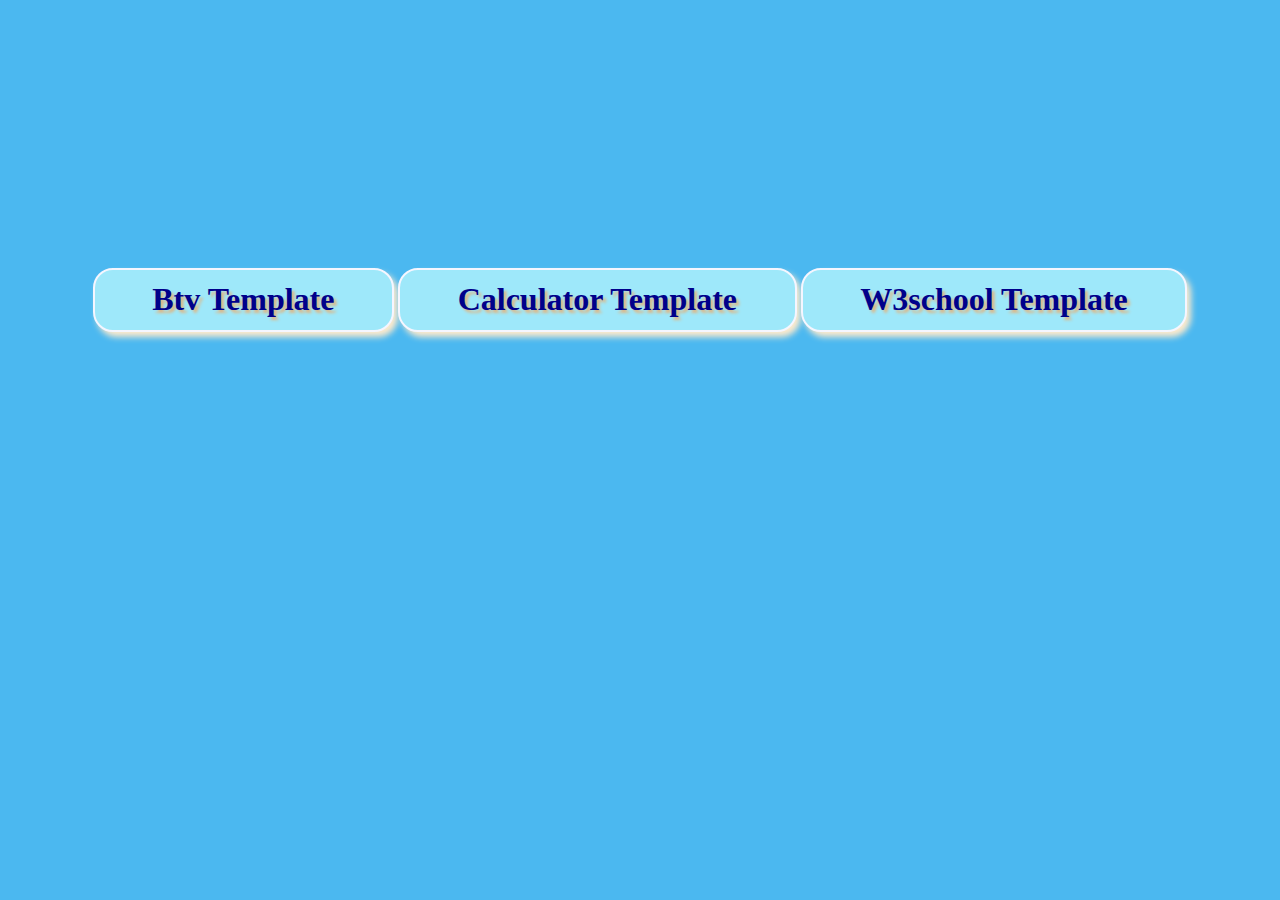
<file: public_html/index.html>
<!DOCTYPE html>
<html>
    <head>
        <meta charset="UTF-8">
        <meta name="viewport" content="width=device-width, initial-scale=1.0">
        <title>Templates</title>
        <link href="styles/style.css" rel="stylesheet"/>
    </head>
    <body>
        <div id="wrap">
            <a href="btv.html" class='button'>btv template</a>
            <a href="CalcAndMusicTemplate.html" class='button'>calculator template</a>
            <a href="w3school.html" class='button'>w3school template</a>
        </div>
    </body>
</html>
</file>
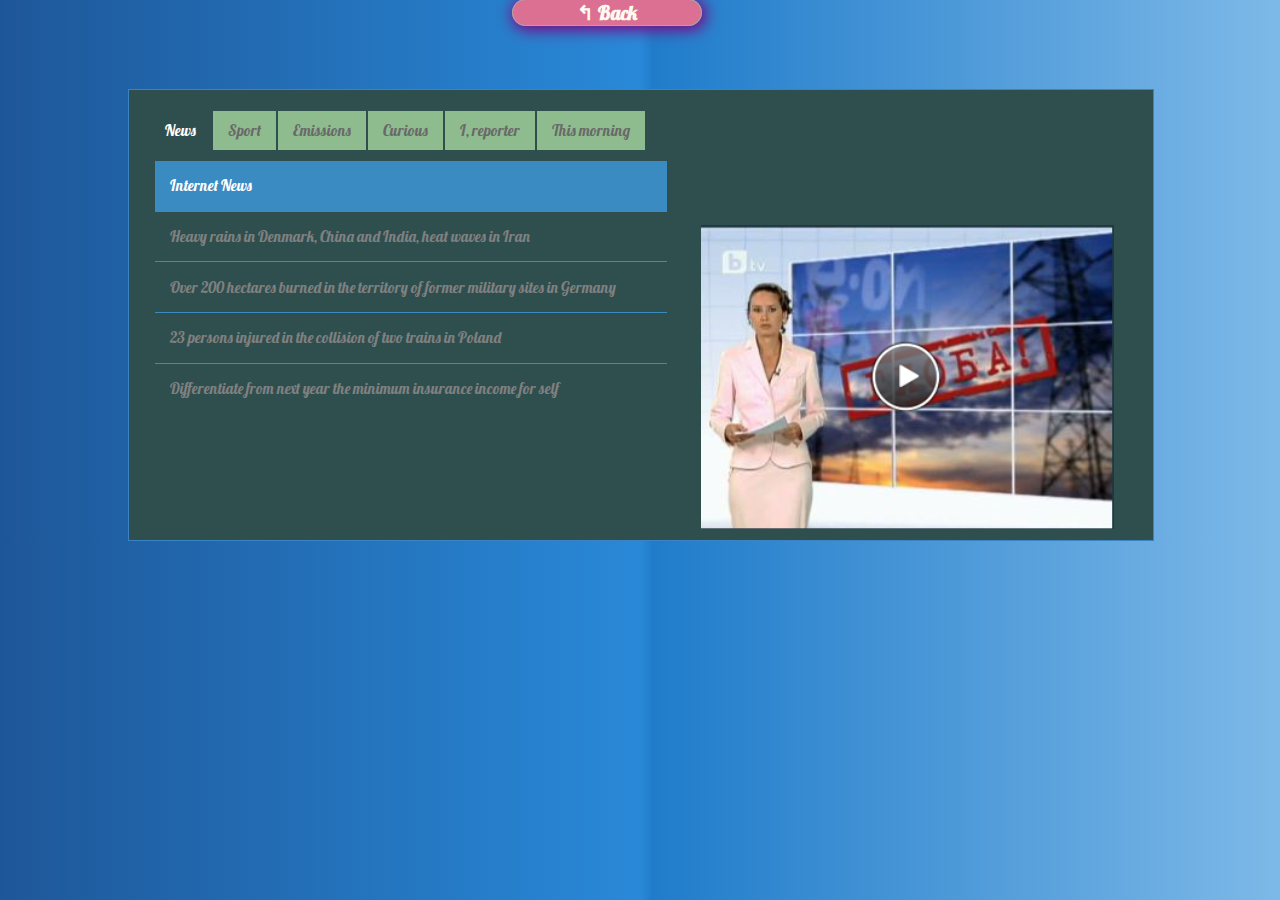
<file: public_html/btv.html>
<!DOCTYPE html>
<html>
    <head>
        <meta charset="UTF-8">
        <meta name="viewport" content="width=device-width, initial-scale=1.0">
        <title>BTV</title>
        <link href='http://fonts.googleapis.com/css?family=Lobster' 
              rel='stylesheet' type='text/css'>
        <link href="styles/btv.css" type="text/css" rel="stylesheet"/>
        <script src="https://code.jquery.com/jquery-2.1.4.min.js" type="text/javascript"></script>
        <script src="scripts/btv.js" type="text/javascript"></script>
    </head>
    <body>
        <a href="index.html" class="button">&Lsh; back</a>
        <div id="container">
            <nav>
                <ul id="menu">
                    <li>
                        <a href="#" class="active">News</a>
                    </li>
                    <li>
                        <a href="#">Sport</a>
                    </li>
                    <li>
                        <a href="#">Emissions</a>
                    </li>
                    <li>
                        <a href="#">Curious</a>
                    </li>
                    <li>
                        <a href="#">I, reporter</a>
                    </li>
                    <li>
                        <a href="#">This morning</a>
                    </li>
                </ul>                
            </nav>
            <div id="content">
                <p class="active">Internet News</p>
                <p>Heavy rains in Denmark, China and India, heat waves in 
                    Iran</p>
                <p>Over 200 hectares burned in the territory of 
                    former military sites in Germany
                </p>
                <p>23 persons injured in the collision of 
                    two trains in Poland</p>
                <p>Differentiate from next year the 
                    minimum insurance income for self</p>
                <img alt="Video" src="img/btv.png" title="Btv Video" />
            </div>
        </div>
    </body>
</html>
</file>
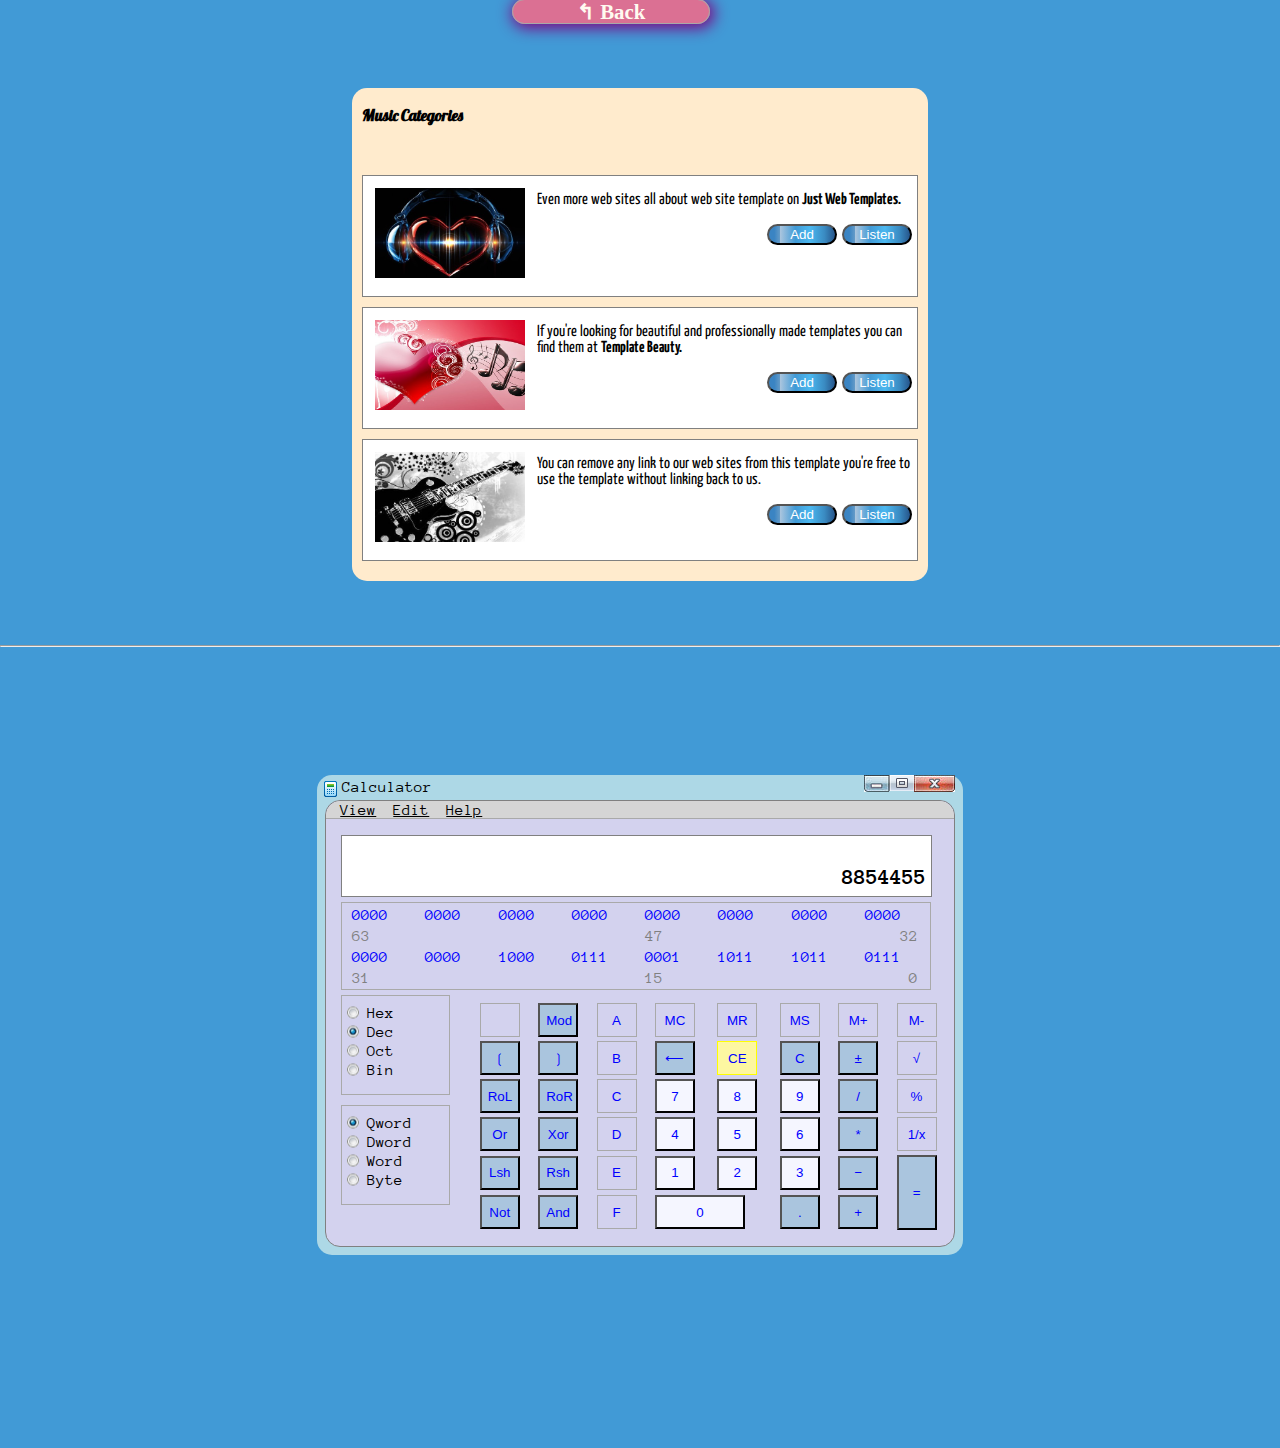
<file: public_html/CalcAndMusicTemplate.html>
<!DOCTYPE html>
<html>
    <head>
        <meta charset="UTF-8">
        <meta name="viewport" content="width=device-width, initial-scale=1.0">
        <title>Table & Music Form Template</title>
        <link href='http://fonts.googleapis.com/css?family=Lobster' 
              rel='stylesheet' type='text/css'>
        <link href='http://fonts.googleapis.com/css?family=Yanone+Kaffeesatz' 
              rel='stylesheet' type='text/css'>
        <link href='http://fonts.googleapis.com/css?family=Anonymous+Pro' 
              rel='stylesheet' type='text/css'>
        <link href="styles/calc-and-music-template.css" rel="stylesheet" type="text/css" />
    </head>
    <body>
        <a href="index.html" class="button">&Lsh; back</a>
        <div id="conteiner">
            <p id="heading">Music Categories</p>
            <div>
                <img alt="f.image" src="img/MUSIC-HEART.jpg" />
                <p>Even more web sites all about web site template on 
                    <span class="bold">Just Web Templates.</span>
                </p>
                <button>Listen</button>
                <button>Add</button>
            </div>
            <div>
                <img alt="f.image" src="img/Music_Heart.jpg" />
                <p>If you're looking for beautiful and professionally made 
                    templates you can find them at
                    <span class="bold">Template Beauty.</span>
                </p>
                <button>Listen</button>
                <button>Add</button>
            </div>
            <div>
                <img alt="f.image" src="img/music.jpg" />
                <p>You can remove any link to our web sites from this 
                    template you're free to use the template without 
                    linking back to us.
                </p>
                <button>Listen</button>
                <button>Add</button>
            </div>
        </div>
        <hr />
        <div id="holder-calc">
            <img alt="calculator" src="img/calculator.png" class="float-left" />
            <span class="float-left">Calculator</span>
            <img alt="close" src="img/close.jpg" class="float-right" id="margin-right" />
            <img alt="maximize" src="img/maximize.png" class="float-right" />
            <img alt="minimize" src="img/minimize.jpg" class="float-right" />
            <div id="conteiner-calculator">
                <ul id="menu">
                    <li>
                        <span class="first-letter">View</span>
                    </li>
                    <li>
                        <span class="first-letter">Edit</span>
                    </li>
                    <li>
                        <span class="first-letter">Help</span>
                    </li>
                </ul>
                <div id="conteiner-table">
                    <div id="textbox">8854455</div>                           
                    <table id="disable-table">
                        <tr>
                            <td class="padding-left">0000</td>
                            <td class="padding-left">0000</td>
                            <td class="padding-left">0000</td>
                            <td class="padding-left">0000</td>
                            <td class="padding-left">0000</td>
                            <td class="padding-left">0000</td>
                            <td class="padding-left">0000</td>
                            <td class="padding-left">0000</td>
                        </tr>
                        <tr class="binary-code">
                            <td colspan="4" class="padding-left">63</td>
                            <td colspan="3" class="padding-left">47</td>
                            <td class="padding-left">32</td>
                        </tr>
                        <tr>
                            <td class="padding-left">0000</td>
                            <td class="padding-left">0000</td>
                            <td class="padding-left">1000</td>
                            <td class="padding-left">0111</td>
                            <td class="padding-left">0001</td>
                            <td class="padding-left">1011</td>
                            <td class="padding-left">1011</td>
                            <td class="padding-left">0111</td>
                        </tr>
                        <tr class="binary-code">
                            <td colspan="4" class="padding-left">31</td>
                            <td colspan="3" class="padding-left">15</td>
                            <td class="padding-left">0</td>
                        </tr>
                    </table>
                    <div id="ul">
                        <ul>
                            <li>Hex</li>
                            <li class="radio-on">Dec</li>
                            <li>Oct</li>
                            <li>Bin</li>
                        </ul>
                    </div>
                    <div id="ul1">
                        <ul>
                            <li class="radio-on">Qword</li>
                            <li>Dword</li>
                            <li>Word</li>
                            <li>Byte</li>
                        </ul>
                    </div>
                    <table id="table-input">
                        <tr>
                            <td>
                                <input type="button" class="background-color" disabled="disabled" value=" " />
                            </td>
                            <td>
                                <input type="button" class="background-blue" value="Mod" />
                            </td>
                            <td>
                                <input type="button" class="background-color" disabled="disabled" value="A" />
                            </td>
                            <td>
                                <input type="button" class="background-color" disabled="disabled" value="MC" />
                            </td>
                            <td>
                                <input type="button" class="background-color" disabled="disabled" value="MR" />
                            </td>
                            <td>
                                <input type="button" class="background-color" disabled="disabled" value="MS" />
                            </td>
                            <td>
                                <input type="button" class="background-color" disabled="disabled" value="M+" />
                            </td>
                            <td>
                                <input type="button" class="background-color" disabled="disabled" value="M-" />
                            </td>
                        </tr>
                        <tr>
                            <td>
                                <input type="button" class="background-blue" value="&lbbrk;" />
                            </td>
                            <td>
                                <input type="button" class="background-blue" value="&rbbrk;" />
                            </td>
                            <td>
                                <input type="button" class="background-color" disabled="disabled" value="B" />
                            </td>
                            <td>
                                <input type="button" class="background-blue" value="&LongLeftArrow;" />
                            </td>
                            <td>
                                <input type="button" class="yellow-color" value="CE" />
                            </td>
                            <td>
                                <input type="button" class="background-blue" value="C" />
                            </td>
                            <td>
                                <input type="button" class="background-blue" value="&pm;" />
                            </td>
                            <td>
                                <input type="button" class="background-color" disabled="disabled" value="&Sqrt;" />
                            </td>
                        </tr>
                        <tr>
                            <td>
                                <input type="button" class="background-blue" value="RoL" />
                            </td>
                            <td>
                                <input type="button" class="background-blue" value="RoR" />
                            </td>
                            <td>
                                <input type="button" class="background-color" disabled="disabled" value="C" />
                            </td>
                            <td>
                                <input type="button" class="background-white" value="7" />
                            </td>
                            <td>
                                <input type="button" class="background-white" value="8" />
                            </td>
                            <td>
                                <input type="button" class="background-white" value="9" />
                            </td>
                            <td>
                                <input type="button" class="background-blue" value="&sol;" />
                            </td>
                            <td>
                                <input type="button" class="background-color" disabled="disabled" value="&percnt;" />
                            </td>
                        </tr>
                        <tr>
                            <td>
                                <input type="button" class="background-blue" value="Or" />
                            </td>
                            <td>
                                <input type="button" class="background-blue" value="Xor" />
                            </td>
                            <td>
                                <input type="button" class="background-color" disabled="disabled" value="D" />
                            </td>
                            <td>
                                <input type="button" class="background-white" value="4" />
                            </td>
                            <td>
                                <input type="button" class="background-white" value="5" />
                            </td>
                            <td>
                                <input type="button" class="background-white" value="6" />
                            </td>
                            <td>
                                <input type="button" class="background-blue" value="&#42;" />
                            </td>
                            <td>
                                <input type="button" class="background-color" disabled="disabled" value="1/x" />
                            </td>
                        </tr>
                        <tr>
                            <td>
                                <input type="button" class="background-blue" value="Lsh" />
                            </td>
                            <td>
                                <input type="button" class="background-blue" value="Rsh" />
                            </td>
                            <td>
                                <input type="button" class="background-color" disabled="disabled" value="E" />
                            </td>
                            <td>
                                <input type="button" class="background-white" value="1" />
                            </td>
                            <td>
                                <input type="button" class="background-white" value="2" />
                            </td>
                            <td>
                                <input type="button" class="background-white" value="3" />
                            </td>
                            <td>
                                <input type="button" class="background-blue" value="&minus;" />
                            </td>
                            <td rowspan="2" id="equally">
                                <input type="button" class="background-blue" value="&equals;" />
                            </td>
                        </tr>
                        <tr>
                            <td>
                                <input type="button" class="background-blue" value="Not" />
                            </td>
                            <td>
                                <input type="button" class="background-blue" value="And" />
                            </td>
                            <td>
                                <input type="button" class="background-color" disabled="disabled" value="F" />
                            </td>
                            <td colspan="2">
                                <input type="button" class="background-white zero" value="0" />
                            </td>
                            <td>
                                <input type="button" class="background-blue" value="&period;" />
                            </td>
                            <td>
                                <input type="button" class="background-blue" value="&plus;" />
                            </td>
                        </tr>
                    </table>
                </div>
            </div>
        </div>
    </body>
</html>
</file>
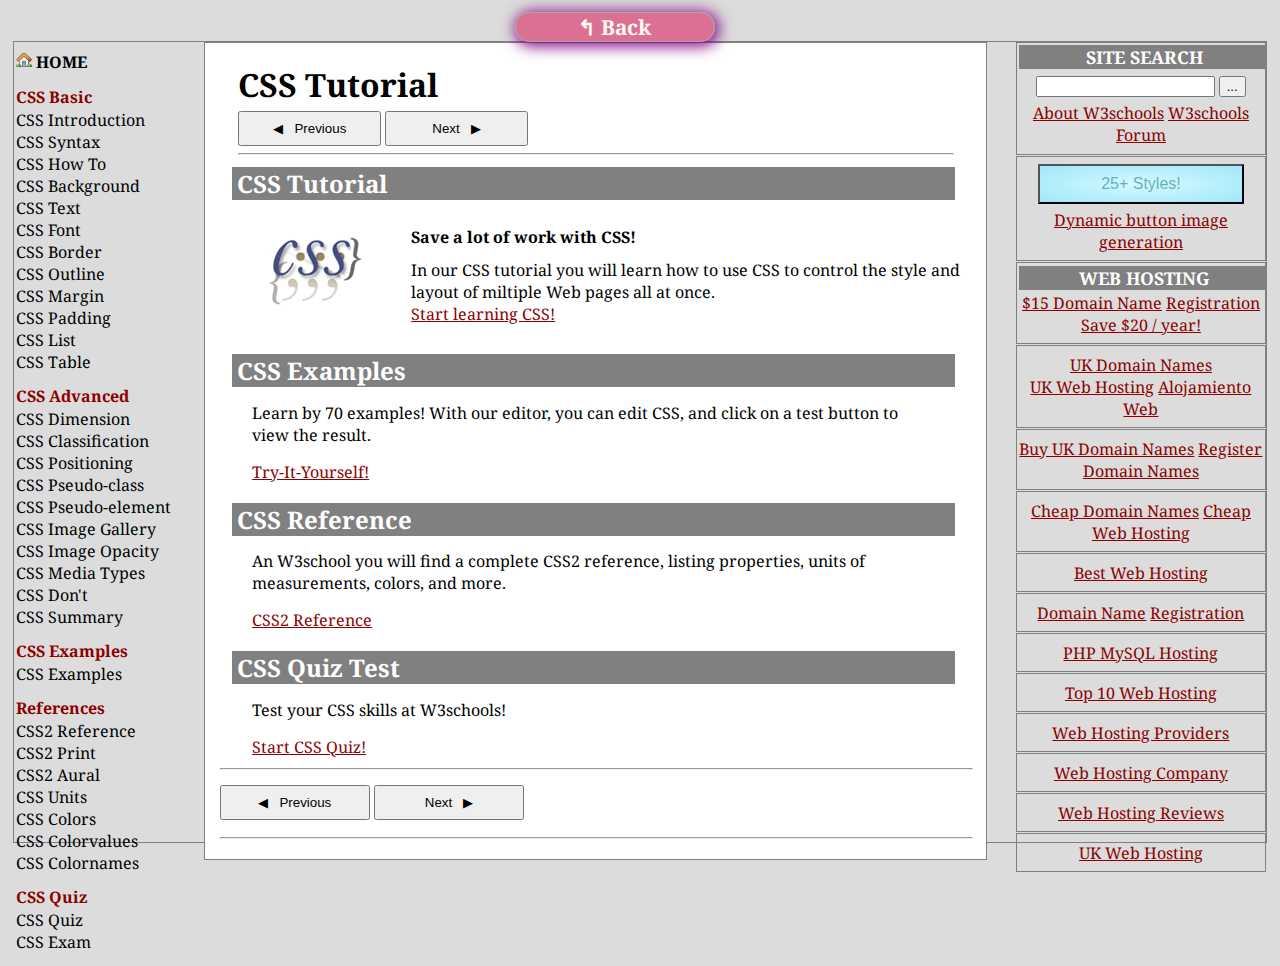
<file: public_html/w3school.html>
<!DOCTYPE html>
<html>
    <head>
        <meta charset="UTF-8">
        <meta name="viewport" content="width=device-width, initial-scale=1.0">
        <title>W3school</title>
        <link href='http://fonts.googleapis.com/css?family=Droid+Serif:400,700' 
              rel='stylesheet' type='text/css'>
        <link rel="stylesheet" type="text/css" href="styles/w3school.css"/>
    </head>
    <body>
        <a href="index.html" class="button">&Lsh; back</a>
        <div id="conteiner">
            <nav id="navigation-left">
                <img alt="home" id="logo" title="Home" src="img/home_img.png" />
                <span>HOME</span>
                <h3>CSS Basic</h3>
                <p>CSS Introduction</p>
                <p>CSS Syntax</p>
                <p>CSS How To</p>
                <p>CSS Background</p>
                <p>CSS Text</p>
                <p>CSS Font</p>
                <p>CSS Border</p>
                <p>CSS Outline</p>
                <p>CSS Margin</p>
                <p>CSS Padding</p>
                <p>CSS List</p>
                <p>CSS Table</p>
                <br />
                <h3>CSS Advanced</h3>
                <p>CSS Dimension</p>
                <p>CSS Classification</p>
                <p>CSS Positioning</p>
                <p>CSS Pseudo-class</p>
                <p>CSS Pseudo-element</p>
                <p>CSS Image Gallery</p>
                <p>CSS Image Opacity</p>
                <p>CSS Media Types</p>
                <p>CSS Don't</p>
                <p>CSS Summary</p>
                <br />
                <h3>CSS Examples</h3>
                <p>CSS Examples</p>
                <br />
                <h3>References</h3>
                <p>CSS2 Reference</p>
                <p>CSS2 Print</p>
                <p>CSS2 Aural</p>
                <p>CSS Units</p>
                <p>CSS Colors</p>
                <p>CSS Colorvalues</p>
                <p>CSS Colornames</p>
                <br />
                <h3>CSS Quiz</h3>
                <p>CSS Quiz</p>
                <p>CSS Exam</p>
            </nav>
            <nav id="navigation-right">
                <div>
                    <h2>SITE SEARCH</h2>
                    <input type="text" id="search" value="" />
                    <input type="button" value="..." />
                    <a href="#">About W3schools</a>
                    <a href="#">W3schools Forum</a>
                </div>
                <div>
                    <button id="big-button">25+ Styles!</button>
                    <a href="#">Dynamic button image generation</a>
                </div>
                <div>
                    <h2>WEB HOSTING</h2>
                    <a href="#">$15 Domain Name</a>
                    <a href="#">Registration</a>
                    <br />
                    <a href="#">Save $20 / year!</a>
                </div>
                <div>
                    <a href="#">UK Domain Names</a>
                    <br />
                    <a href="#">UK Web Hosting</a>
                    <a href="#">Alojamiento Web</a>
                </div>
                <div>
                    <a href="#">Buy UK Domain Names</a>
                    <a href="#">Register Domain Names</a>
                </div>
                <div>
                    <a href="#">Cheap Domain Names</a>
                    <a href="#">Cheap Web Hosting</a>
                </div>
                <div>
                    <a href="#">Best Web Hosting</a>
                </div>
                <div>
                    <a href="#">Domain Name</a>
                    <a href="#">Registration</a>
                </div>
                <div>
                    <a href="#">PHP MySQL Hosting</a>
                </div>
                <div>
                    <a href="#">Top 10 Web Hosting</a>
                </div>
                <div>
                    <a href="#">Web Hosting Providers</a>
                </div>
                <div>
                    <a href="#">Web Hosting Company</a>
                </div>
                <div>
                    <a href="#">Web Hosting Reviews</a>
                </div>
                <div>
                    <a href="#">UK Web Hosting</a>
                </div>
            </nav>
            <section id="content">
                <header id="header-section">
                    <h1>CSS Tutorial</h1>
                    <button>◀ &nbsp; Previous</button>
                    <button>Next &nbsp; ▶</button>
                    <hr />
                </header>
                <aside id="tutorial">
                    <header>
                        <h2>CSS Tutorial</h2>
                    </header>
                    <img alt="css-logo" src="img/logocss.gif" title="CSS" />
                    <div id="content-tutorial">
                        <h4>Save a lot of work with CSS!</h4>
                        <p>
                            In our CSS tutorial you will learn how to use 
                            CSS to control the style and layout of miltiple Web 
                            pages all at once.
                        </p>
                        <a href="#">Start learning CSS!</a>
                    </div>
                </aside>
                <aside id="examples">
                    <header>
                        <h2>CSS Examples</h2>
                    </header>
                    <p>
                        Learn by 70 examples! With our editor, you can edit 
                        CSS, and click on a test button to view the result.
                    </p>
                    <a href="#">Try-It-Yourself!</a>
                </aside>
                <aside id="reference">
                    <header>
                        <h2>CSS Reference</h2>
                    </header>
                    <p>
                        An W3school you will find a complete CSS2 reference, 
                        listing properties, units of measurements, colors, and 
                        more.
                    </p>
                    <a href="#">CSS2 Reference</a>
                </aside>
                <aside id="test">
                    <header>
                        <h2>CSS Quiz Test</h2>
                    </header>
                    <p>
                        Test your CSS skills at W3schools!
                    </p>
                    <a href="#">Start CSS Quiz!</a>
                </aside>
                <footer>
                    <hr />
                    <button>◀ &nbsp; Previous</button>
                    <button>Next &nbsp; ▶</button>
                    <hr />
                </footer>
            </section>
        </div>
        <script>
            function divsInsideAnotherDiv(divId) {
                var selector = 'div#' + divId + ' div';

                return document.querySelectorAll(selector);
            }
            console.log(divsInsideAnotherDiv('navigation'));

            function getDivInside(divId) {
                var div = document.getElementById(divId);

                if (div.tagName.toLowerCase() !== 'div') {
                    throw new Error("This isn't div!")
                }
                var insideDiv = div.getElementsByTagName('div');
                return insideDiv;
            }
            console.log(getDivInside('conteiner'));
        </script>
    </body>
</html>
</file>
<file: public_html/styles/style.css>
html, body, div, a{
    margin: 0;
    padding: 0;
}
html {
    background-color: #4bb8f0;
}
#wrap {
    width: 90%;
    margin: 20% auto;
    text-align: center;
}

.button{
    margin: 1% auto;
    text-decoration: none;
    background-color: #9ee8fa;
    border: 2px solid #f5f6ff;
    border-radius: 20px;
    color: darkblue;
    padding: 1% 5%;
    text-transform: capitalize;
    font-size: 2em;
    font-weight: bold;
    display: inline-block;
    box-shadow: 4px 5px 6px blanchedalmond;
    text-shadow: 3px 3px 3px burlywood;
}
</file>
<file: public_html/styles/calc-and-music-template.css>
body {
    margin: 0px;
    padding: 0px;
    background-color: #419ad6;
}
ul {
    list-style-type: none;
}

#conteiner  {
    background-color: blanchedalmond;
    width: 45%;
    border-radius: 15px;
    margin: 5% auto;
    padding-bottom: 10px;
    padding-top: 1px;
    font-family: 'Yanone Kaffeesatz', sans-serif;
}
.button {
    padding: 0px 5%;
    margin: 2% 40%;
    text-decoration: none;
    border: 1px solid #a8a8a8;
    font-size: 1.3em;
    font-weight: bold;
    border-radius: 20px;
    background-color: palevioletred;
    box-shadow: 2px 2px 15px 2px purple;
    color: floralwhite;
    text-transform: capitalize;
}
#conteiner div {
    border: 1px solid gray;
    margin: 10px;
    height: 120px;
    background-color: white;
}

#conteiner img {
    width: 150px;
    height: 90px;
    margin: 12px;
    float: left;
}

#conteiner p#heading {
    font-weight: bold;
    margin-left: 10px;
    margin-bottom: 50px;
    font-family: 'Lobster', cursive;
}

#conteiner div p span.bold {
    font-weight: bold;
}

#conteiner div button {
    width: 70px;
    border-radius: 20px;
    background: #3a84c3; /* Old browsers */
    background: -moz-linear-gradient(left,  #3a84c3 8%, #6199c7 16%, #aac5de 17%, #419ad6 40%, #4bb8f0 62%, #3a8bc2 84%, #26558b 100%); /* FF3.6+ */
    background: -webkit-gradient(linear, left top, right top, color-stop(8%,#3a84c3), color-stop(16%,#6199c7), color-stop(17%,#aac5de), color-stop(40%,#419ad6), color-stop(62%,#4bb8f0), color-stop(84%,#3a8bc2), color-stop(100%,#26558b)); /* Chrome,Safari4+ */
    background: -webkit-linear-gradient(left,  #3a84c3 8%,#6199c7 16%,#aac5de 17%,#419ad6 40%,#4bb8f0 62%,#3a8bc2 84%,#26558b 100%); /* Chrome10+,Safari5.1+ */
    background: -o-linear-gradient(left,  #3a84c3 8%,#6199c7 16%,#aac5de 17%,#419ad6 40%,#4bb8f0 62%,#3a8bc2 84%,#26558b 100%); /* Opera 11.10+ */
    background: -ms-linear-gradient(left,  #3a84c3 8%,#6199c7 16%,#aac5de 17%,#419ad6 40%,#4bb8f0 62%,#3a8bc2 84%,#26558b 100%); /* IE10+ */
    background: linear-gradient(to right,  #3a84c3 8%,#6199c7 16%,#aac5de 17%,#419ad6 40%,#4bb8f0 62%,#3a8bc2 84%,#26558b 100%); /* W3C */
    filter: progid:DXImageTransform.Microsoft.gradient( startColorstr='#3a84c3', endColorstr='#26558b',GradientType=1 ); /* IE6-9 */
    color: white;
    float: right;
    margin-right:  5px;
}

#holder-calc {
    width: 50%;
    border-radius: 15px;
    background-color: lightblue;
    margin: 10% auto;
    padding: 3px;
    font-family: 'Anonymous Pro';
}

.float-left {
    float: left;
}

img.float-left {
    margin: 3px;
}

.float-right {
    float: right;
}

img.float-right {
    margin-top: -3px; 
}

#margin-right {
    margin-right: 5px;
}

#conteiner-calculator {
    clear: both;
    border-radius: 15px;
    border: 1px solid gray;
    background-color: #d3d2ee;
    margin: 5px;
}

#menu {
    border-bottom: 1px solid darkgray;
    margin-top: 0px;
    border-top-left-radius: 15px;
    border-top-right-radius: 15px;
    background-color: #d5d5d5;
    padding-left: 1%;
}

#menu li {
    display: inline;
    margin-left: 3px;
}

.first-letter {
    text-decoration: underline;
    padding-left: 5px;
}

#textbox {
    width: 93%;
    height: 30px;
    border: 1px solid gray;
    background-color: white;
    margin: 0px 15px 5px;
    padding-top: 30px;
    padding-right: 5px;
    text-align: right;
    font-size: 1.4em;
    font-weight: bold;
}

#disable-table {
    border: 1px solid darkgray;
    width: 94%;
    margin: 0px 15px 5px;
    color: blue;
}
#conteiner-table {
    padding-bottom: 5%;
}
.padding-left {
    padding-left: 8px;
}

.binary-code {
    color: gray;
    text-align: left;
}

.binary-code td:last-of-type {
    padding-right: 10px;
    text-align: right;
}

#ul, #ul1 {
    list-style-type: none;
    border: 1px solid darkgray;
    width: 17%;
    margin: 5px 15px 10px;
}

#ul li.radio-on, #ul1 li.radio-on {
    background-image: url('../img/Radio_button_on.png');
    background-repeat: no-repeat;
    margin-top: -8px;
    margin-left: -40px;
    margin-bottom: 10px;
    margin-right: 0px;
    background-position: 0 50%;
    padding-left: 25px;

}

#ul li, #ul1 li {
    background-image: url('../img/Radio_button_off.png');
    background-repeat: no-repeat;
    margin-top: -8px;
    margin-left: -40px;
    margin-bottom: 10px;
    margin-right: 0px;
    background-position: 0 50%;
    padding-left: 25px;
}

#table-input {
    position: relative;
    top: -215px;
    float: right;
    width: 76%;
}
#table-input td{
    width: 40px;
}
#table-input input {
    width: 40px;
    margin: 0px;
    height: 34px;
    background-color: #d3d2ee;
    color: blue;
}

#table-input input.background-blue {
    background-color: #aac5de;
}

#table-input input.yellow-color {
    background-color: #fdf7a1;
    border: 1px solid yellow;
}

#table-input input.background-white {
    background-color: #f5f6ff;
}

#table-input input.background-color  {
    border: 1px solid darkgray; 
}
#equally input {
    height: 75px;
}

#table-input input.zero {
    width: 90px;
}
</file>
<file: public_html/styles/btv.css>
/*reset user agent*/
html, body, div, ul, li, p, a, img, nav {
    margin: 0;
    padding: 0;
}

html {
    font-family: 'Lobster', cursive;
    font-size: 15px;
    background: #1e5799; /* Old browsers */
    background: -moz-linear-gradient(left,  #1e5799 0%, #2989d8 50%, #207cca 51%, #7db9e8 100%); /* FF3.6+ */
    background: -webkit-gradient(linear, left top, right top, color-stop(0%,#1e5799), color-stop(50%,#2989d8), color-stop(51%,#207cca), color-stop(100%,#7db9e8)); /* Chrome,Safari4+ */
    background: -webkit-linear-gradient(left,  #1e5799 0%,#2989d8 50%,#207cca 51%,#7db9e8 100%); /* Chrome10+,Safari5.1+ */
    background: -o-linear-gradient(left,  #1e5799 0%,#2989d8 50%,#207cca 51%,#7db9e8 100%); /* Opera 11.10+ */
    background: -ms-linear-gradient(left,  #1e5799 0%,#2989d8 50%,#207cca 51%,#7db9e8 100%); /* IE10+ */
    background: linear-gradient(to right,  #1e5799 0%,#2989d8 50%,#207cca 51%,#7db9e8 100%); /* W3C */
    filter: progid:DXImageTransform.Microsoft.gradient( startColorstr='#1e5799', endColorstr='#7db9e8',GradientType=1 ); /* IE6-9 */
}

li {
    list-style-type: none;
}

a {
    text-decoration: none;
}
/*end resets*/

/*container*/
#container {
    border: 1px solid #3a84c3;
    background-color: darkslategray;
    width: 80%;
    height: 450px;
    margin-left: 10%;
    margin-top: 5%;
}
.button {
    padding: 0px 5%;
    margin: 2% 40%;
    text-decoration: none;
    border: 1px solid #a8a8a8;
    font-size: 1.3em;
    font-weight: bold;
    border-radius: 20px;
    background-color: palevioletred;
    box-shadow: 2px 2px 15px 2px purple;
    color: floralwhite;
    text-transform: capitalize;
}
/*menu*/
nav{
    padding: 2%;
    width: 95%;
}
#menu li {
    position: relative;
    display: block;
    float: left;
    border: 1px solid darkslategray;
    background-color: darkseagreen;
}

#menu li a {
    color: dimgray;   
    position: relative;
    display: block;
    padding: 10px 15px;
}
#menu a:hover {
    text-decoration: underline;
}
a.active {
    background-color: darkslategrey;
    color: #ffffff !important;
}
/*end menu*/

/*content*/
#content {
    background-color: darkslategrey;
    width: 50%;
    margin-top: 30px;
    padding-left: 26px;
}

#content p {
    display: block;
    border-bottom: 1px solid #3a8bc2;
    padding: 3%;
    color: gray;
    text-align: left;
}

#content p:first-child {
    background-color: #3a8bc2;
    color: white;
}

#content p:last-of-type {
    border-bottom: none;
}

#content img {
    position: absolute;
    top: 25%;
    right: 13%;
}
</file>
<file: public_html/styles/w3school.css>
/*reset user agent*/
html, body, header, #content, section, 
footer, div, ul, li, img, p, a, button, h1, h2, h3, h4{
    margin: 0;
    padding: 0;
}

html {
    font-family: 'Droid Serif', serif;
    background-color: gainsboro;
    padding: 1%;
}

hr {
    color: gray;
    width: 100%;
    margin: 2px 3px 0 0;
}

ul {
    list-style-type: none;
    font-weight: bold;
}

h2 {
    width: 99%;
    background-color: grey;
    color: white;
    padding-left: 5px;
    margin-top: -3px;
}

h3, a {
    color: darkred;
}

/*end resets*/

/*container*/
#conteiner {
    border: 1px solid gray;
    height: 800px;
}
.button {
    padding: 0px 5%;
    margin: 2% 40%;
    text-decoration: none;
    border: 1px solid #a8a8a8;
    font-size: 1.3em;
    font-weight: bold;
    border-radius: 20px;
    background-color: palevioletred;
    box-shadow: 2px 2px 15px 2px purple;
    color: floralwhite;
    text-transform: capitalize;
}
/*navigation left*/
#navigation-left {
    float: left;
    padding-left: 2px;
    width: 15%;
}

#logo {
    display: inline;
    padding-top: 10px;
}

#navigation-left span {
    font-weight: bold;
}

#navigation-left h3 {
    margin: -10px 0 1px 0;
    font-size: 1em;
}

#navigation-left h3:first-of-type {
    margin-top: 13px;
}
/*end navigation left*/

/*navigation right*/
#navigation-right {
    float: right;
    width: 20%;
}

#navigation-right div {
    text-align: center;
    margin-bottom: 1px;
    border: 1px solid gray;
    padding: 3% 1%;
}

#navigation-right h2 {
    font-size: 1.1em;
    margin: -5px 0 2px;
}

#search {
    margin: 2% auto;
    width: 70%;
}

#big-button {
    width: 85%;
    height: 40px;
    background: #d6f9ff; /* Old browsers */
    background: -moz-radial-gradient(center, ellipse cover,  #d6f9ff 0%, #9ee8fa 100%); /* FF3.6+ */
    background: -webkit-gradient(radial, center center, 0px, center center, 100%, color-stop(0%,#d6f9ff), color-stop(100%,#9ee8fa)); /* Chrome,Safari4+ */
    background: -webkit-radial-gradient(center, ellipse cover,  #d6f9ff 0%,#9ee8fa 100%); /* Chrome10+,Safari5.1+ */
    background: -o-radial-gradient(center, ellipse cover,  #d6f9ff 0%,#9ee8fa 100%); /* Opera 12+ */
    background: -ms-radial-gradient(center, ellipse cover,  #d6f9ff 0%,#9ee8fa 100%); /* IE10+ */
    background: radial-gradient(ellipse at center,  #d6f9ff 0%,#9ee8fa 100%); /* W3C */
    filter: progid:DXImageTransform.Microsoft.gradient( startColorstr='#d6f9ff', endColorstr='#9ee8fa',GradientType=1 ); /* IE6-9 fallback on horizontal gradient */
    color: #67B1BC;
    font-size: 1em;
    margin-bottom: 2%;
}
/*end navigation right*/

/*content*/
#content {
    float: left;
    width: 60%;
    border: 1px solid gray;
    background-color: white;
    padding: 20px 15px;
}

/*content header*/
#header-section{
    width: 95%;
    margin-left: auto;
    margin-right: auto;
}

#content button {
    width: 20%;
    text-align: center;
    height: 35px;
    margin: 5px 0;
}

#content h2 {
    margin: 5px 0px 0px 5px;
    width: 97%;
    padding-right: 3px;
}

/*content asides*/
#content aside {
    padding: 1%;
}

/*asides header*/
aside header{
    margin-bottom: 2%;
}

/*asides*/
#tutorial:after {
    clear: both;
    content: '';
    display: block;
    height: 0;
}

#tutorial img {
    float: left;
    margin: 10px 20px 25px 40px;
}

#content-tutorial {
    float: right;
    width: 75%;
}

#content-tutorial h4 {
    margin: 2% auto;
}

#examples p, #reference p, #test p, 
#examples a, #reference a, #test a{
    padding-right: 1px;
    margin: 5px 25px 15px;
}

/*content footer*/
#content footer button{
    margin: 2% auto;
}
/*end content*/
</file>
